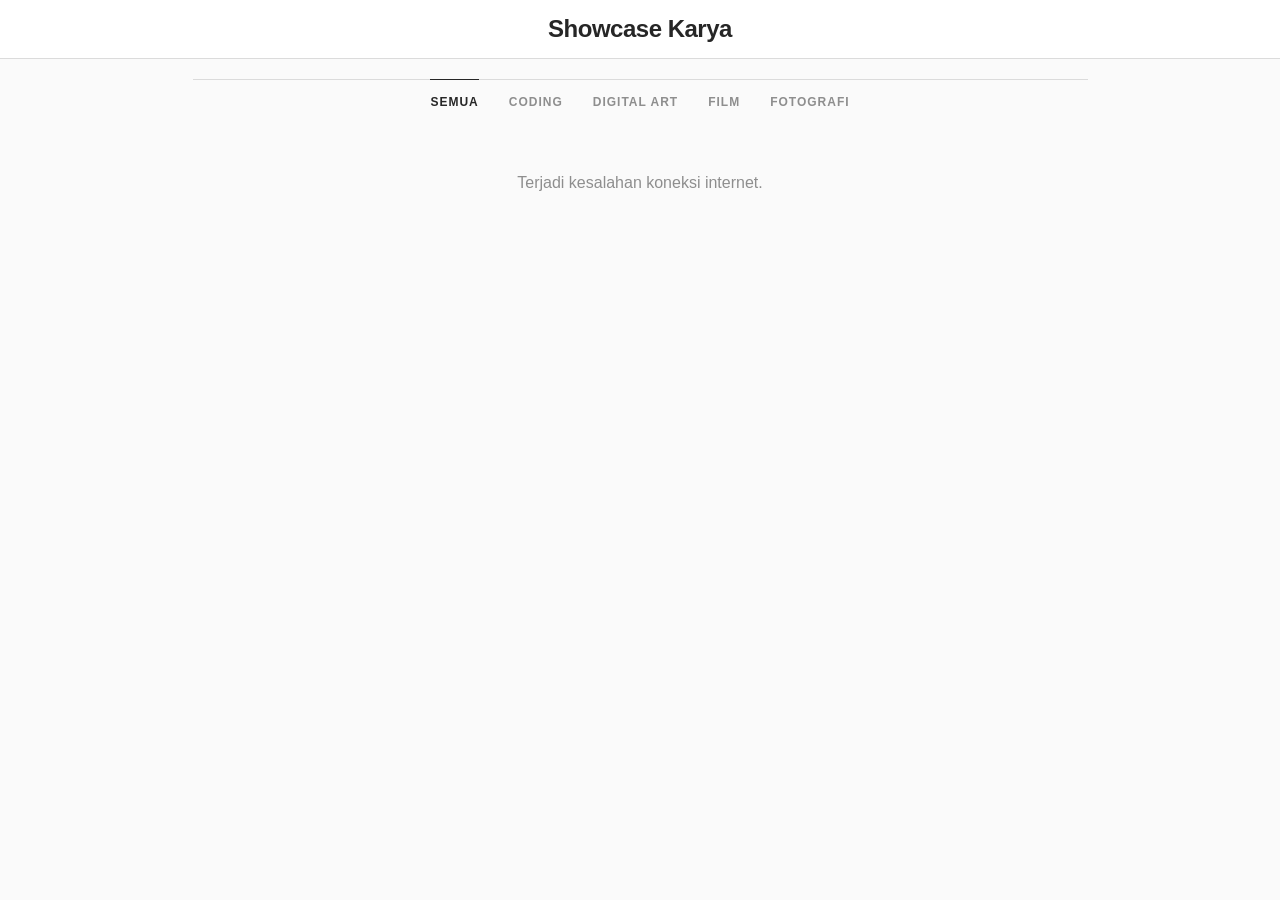
<file: gallery.html>
<!DOCTYPE html>
<html lang="id">
<head>
  <meta charset="UTF-8">
  <meta name="viewport" content="width=device-width, initial-scale=1.0">
  <title>Karya Divisi</title>
  <style>
    * {
      box-sizing: border-box;
      margin: 0;
      padding: 0;
      font-family: -apple-system, BlinkMacSystemFont, "Segoe UI", Roboto, Helvetica, Arial, sans-serif;
    }

    body {
      background-color: #fafafa;
      color: #262626;
      padding-bottom: 50px;
    }

    /* Header Navigasi */
    header {
      background-color: #ffffff;
      border-bottom: 1px solid #dbdbdb;
      position: sticky;
      top: 0;
      z-index: 100;
      padding: 15px 20px;
      text-align: center;
    }

    header h1 {
      font-size: 24px;
      font-weight: 600;
      letter-spacing: -0.5px;
    }

    .container {
      max-width: 935px;
      margin: 0 auto;
      padding: 0 20px;
    }

    /* Bagian Filter / Kategori Menu */
    .filter-menu {
      display: flex;
      justify-content: center;
      border-top: 1px solid #dbdbdb;
      margin-top: 20px;
      gap: 30px;
    }

    .filter-btn {
      background: none;
      border: none;
      border-top: 1px solid transparent;
      color: #8e8e8e;
      cursor: pointer;
      font-size: 12px;
      font-weight: 600;
      letter-spacing: 1px;
      padding: 15px 0;
      text-transform: uppercase;
      margin-top: -1px;
      transition: all 0.2s ease;
    }

    .filter-btn.active {
      color: #262626;
      border-top: 1px solid #262626;
    }

    /* Tampilan Grid Ala Instagram */
    .instagram-grid {
      display: grid;
      grid-template-columns: repeat(3, 1fr);
      gap: 28px;
      margin-top: 20px;
    }

    .grid-item {
      position: relative;
      width: 100%;
      padding-top: 100%; /* Membuat aspek rasio persegi 1:1 */
      background-color: #efefef;
      overflow: hidden;
      cursor: pointer;
      border: 1px solid #dbdbdb;
    }

    .grid-item img {
      position: absolute;
      top: 0;
      left: 0;
      width: 100%;
      height: 100%;
      object-fit: cover;
    }

    /* Efek Overlay saat Kursor Diarahkan (Hover) */
    .item-overlay {
      position: absolute;
      top: 0;
      left: 0;
      width: 100%;
      height: 100%;
      background-color: rgba(0, 0, 0, 0.4);
      display: flex;
      flex-direction: column;
      justify-content: center;
      align-items: center;
      opacity: 0;
      transition: opacity 0.2s ease;
      color: white;
      padding: 10px;
      text-align: center;
    }

    .grid-item:hover .item-overlay {
      opacity: 1;
    }

    .item-overlay .category-tag {
      background-color: rgba(255, 255, 255, 0.2);
      padding: 4px 8px;
      border-radius: 4px;
      font-size: 11px;
      font-weight: bold;
      margin-bottom: 5px;
      text-transform: uppercase;
    }

    .item-overlay .file-name {
      font-size: 13px;
      font-weight: 600;
      max-width: 90%;
      white-space: nowrap;
      overflow: hidden;
      text-overflow: ellipsis;
    }

    /* Loading state */
    .loading-status {
      text-align: center;
      padding: 50px 0;
      font-size: 16px;
      color: #8e8e8e;
    }

    /* Responsif untuk HP */
    @media (max-width: 735px) {
      .instagram-grid {
        gap: 3px; /* Jarak super tipis ala Instagram mobile */
      }
      .filter-menu {
        gap: 15px;
      }
      .filter-btn {
        font-size: 10px;
      }
      .container {
        padding: 0;
      }
    }
  </style>
</head>
<body>

  <header>
    <h1>Showcase Karya</h1>
  </header>

  <div class="container">
    <div class="filter-menu">
      <button class="filter-btn active" onclick="filterGallery('All', this)">Semua</button>
      <button class="filter-btn" onclick="filterGallery('Coding', this)">Coding</button>
      <button class="filter-btn" onclick="filterGallery('Digital Art', this)">Digital Art</button>
      <button class="filter-btn" onclick="filterGallery('Film', this)">Film</button>
      <button class="filter-btn" onclick="filterGallery('Fotografi', this)">Fotografi</button>
    </div>

    <div id="loading" class="loading-status">Memuat file dari Google Drive...</div>
    <div class="instagram-grid" id="galleryGrid" style="display: none;"></div>
  </div>

  <script>
    // GANTI DENGAN URL WEB APP GOOGLE APPS SCRIPT ANDA
    const URL_APPS_SCRIPT = "https://script.google.com/macros/s/XXXXX/exec"; 

    let masterData = []; // Menyimpan semua data mentah dari server

    // Fungsi pertama kali halaman dibuka
    document.addEventListener("DOMContentLoaded", function() {
      fetchGalleryData();
    });

    // Mengambil data dari Google Apps Script (Method GET)
    function fetchGalleryData() {
      fetch(URL_APPS_SCRIPT)
        .then(response => response.json())
        .then(res => {
          if (res.status === "success") {
            masterData = res.data;
            renderGrid(masterData);
          } else {
            document.getElementById("loading").innerText = "Gagal memuat data: " + res.message;
          }
        })
        .catch(err => {
          console.error(err);
          document.getElementById("loading").innerText = "Terjadi kesalahan koneksi internet.";
        });
    }

    // Fungsi merender struktur HTML Grid berdasarkan data
    function renderGrid(files) {
      const grid = document.getElementById("galleryGrid");
      const loading = document.getElementById("loading");
      
      grid.innerHTML = ""; // Bersihkan isi grid terdahulu
      
      if (files.length === 0) {
        loading.innerText = "Tidak ada file di kategori ini.";
        loading.style.display = "block";
        grid.style.display = "none";
        return;
      }
      
      loading.style.display = "none";
      grid.style.display = "grid";

      files.forEach(file => {
        const item = document.createElement("div");
        item.className = "grid-item";
        // Saat diklik akan membuka tab baru berisi file asli di Google Drive
        item.onclick = () => window.open(`https://drive.google.com/file/d/${file.id}/view`, '_blank');

        // Gunakan parameter bawaan untuk memperbesar resolusi thumbnail Google Drive (=s300)
        let thumbUrl = file.thumbnailUrl;
        if(thumbUrl.includes("=s")) {
          thumbUrl = thumbUrl.replace(/=s\d+/, "=s300");
        }

        item.innerHTML = `
          <img src="${thumbUrl}" alt="${file.name}" loading="lazy">
          <div class="item-overlay">
            <span class="category-tag">${file.category}</span>
            <span class="file-name">${file.name}</span>
          </div>
        `;
        grid.appendChild(item);
      });
    }

    // Fungsi filter ketika salah satu tab divisi diklik
    function filterGallery(category, buttonElement) {
      // Ubah status tombol aktif di CSS
      document.querySelectorAll(".filter-btn").forEach(btn => btn.classList.remove("active"));
      buttonElement.classList.add("active");
      
      if (category === "All") {
        renderGrid(masterData);
      } else {
        // Saring data berdasarkan properti kategori
        const filtered = masterData.filter(item => item.category.toLowerCase() === category.toLowerCase());
        renderGrid(filtered);
      }
    }
  </script>
</body>
</html>
</file>
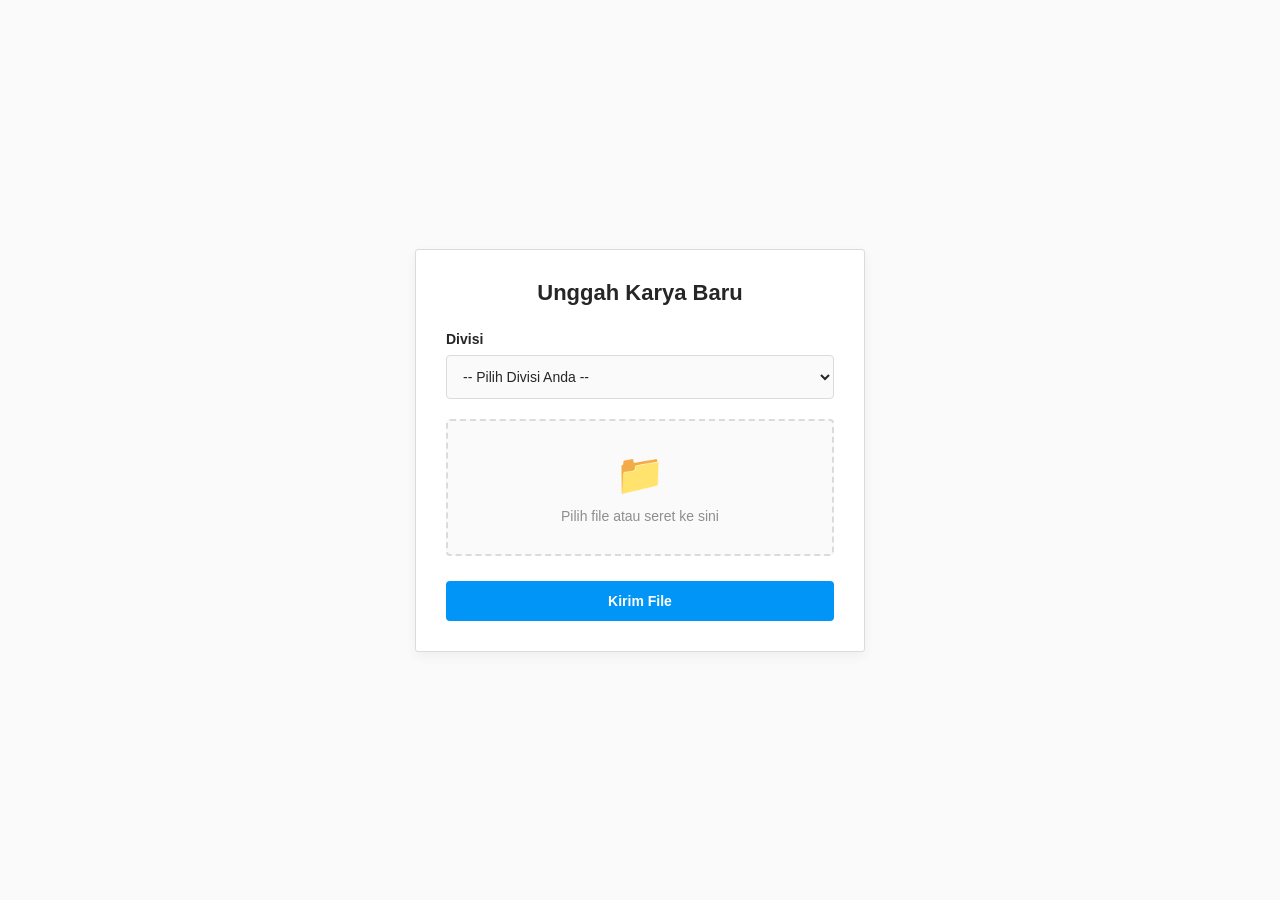
<file: upload.html>
<!DOCTYPE html>
<html lang="id">
<head>
  <meta charset="UTF-8">
  <meta name="viewport" content="width=device-width, initial-scale=1.0">
  <title>Unggah Karya Divisi</title>
  <style>
    * {
      box-sizing: border-box;
      margin: 0;
      padding: 0;
      font-family: -apple-system, BlinkMacSystemFont, "Segoe UI", Roboto, Helvetica, Arial, sans-serif;
    }

    body {
      background-color: #fafafa;
      color: #262626;
      display: flex;
      justify-content: center;
      align-items: center;
      min-height: 100vh;
      padding: 20px;
    }

    .upload-container {
      background-color: #ffffff;
      border: 1px solid #dbdbdb;
      border-radius: 3px;
      padding: 30px;
      width: 100%;
      max-width: 450px;
      text-align: center;
      box-shadow: 0 4px 12px rgba(0,0,0,0.05);
    }

    h2 {
      font-size: 22px;
      font-weight: 600;
      margin-bottom: 25px;
      color: #262626;
    }

    label {
      display: block;
      text-align: left;
      margin-bottom: 8px;
      font-weight: 600;
      font-size: 14px;
      color: #262626;
    }

    select {
      width: 100%;
      padding: 12px;
      border: 1px solid #dbdbdb;
      border-radius: 4px;
      background-color: #fafafa;
      font-size: 14px;
      margin-bottom: 20px;
      outline: none;
      color: #262626;
      cursor: pointer;
    }

    select:focus {
      border-color: #a8a8a8;
    }

    .file-drop-area {
      position: relative;
      display: flex;
      flex-direction: column;
      align-items: center;
      justify-content: center;
      padding: 30px;
      border: 2px dashed #dbdbdb;
      border-radius: 4px;
      background-color: #fafafa;
      cursor: pointer;
      margin-bottom: 25px;
      transition: background-color 0.2s ease;
    }

    .file-drop-area:hover {
      background-color: #f5f5f5;
    }

    .upload-icon {
      font-size: 40px;
      margin-bottom: 10px;
    }

    .file-msg {
      font-size: 14px;
      color: #8e8e8e;
      font-weight: 500;
      word-break: break-all;
    }

    .file-input {
      position: absolute;
      left: 0;
      top: 0;
      height: 100%;
      width: 100%;
      opacity: 0;
      cursor: pointer;
    }

    .submit-btn {
      width: 100%;
      background-color: #0095f6;
      color: #ffffff;
      border: none;
      border-radius: 4px;
      padding: 12px;
      font-size: 14px;
      font-weight: 600;
      cursor: pointer;
      transition: background-color 0.2s ease;
    }

    .submit-btn:hover {
      background-color: #1877f2;
    }

    .submit-btn:disabled {
      background-color: #b2dffc;
      cursor: not-allowed;
    }
  </style>
</head>
<body>

  <div class="upload-container">
    <h2>Unggah Karya Baru</h2>
    
    <form id="uploadForm">
      <label for="divisi-select">Divisi</label>
      <select id="divisi-select" name="divisi" required>
        <option value="" disabled selected>-- Pilih Divisi Anda --</option>
        <option value="Coding">Divisi Coding</option>
        <option value="Digital Art">Divisi Digital Art</option>
        <option value="Film">Divisi Film</option>
        <option value="Fotografi">Divisi Fotografi</option>
      </select>

      <div class="file-drop-area">
        <span class="upload-icon">📁</span>
        <span class="file-msg" id="file-text">Pilih file atau seret ke sini</span>
        <input class="file-input" type="file" name="file" id="file-chooser" required>
      </div>
      
      <button type="submit" class="submit-btn" id="submit-btn">Kirim File</button>
    </form>
  </div>

  <script>
    const fileChooser = document.getElementById('file-chooser');
    const fileText = document.getElementById('file-text');
    const uploadForm = document.getElementById('uploadForm');
    const submitBtn = document.getElementById('submit-btn');
    const divisiSelect = document.getElementById('divisi-select');

    // ⚠️ GANTI DENGAN URL WEB APP GOOGLE APPS SCRIPT ANDA SETELAH DI-DEPLOY
    const URL_APPS_SCRIPT = "https://script.google.com/macros/library/d/10bnyeRqBrrJr3TZeDCKikR_9A_AazDfzQOm5jxZIfHGLqrAUAoLMohaY/1"; 

    // Mengubah efek teks saat file terpilih
    fileChooser.addEventListener('change', function() {
      if (fileChooser.files.length > 0) {
        fileText.innerText = "File terpilih: " + fileChooser.files[0].name;
        fileText.style.color = "#262626"; 
      } else {
        fileText.innerText = "Pilih file atau seret ke sini";
        fileText.style.color = "#8e8e8e";
      }
    });

    // Handle pengiriman file menggunakan Fetch API secara background
    uploadForm.addEventListener('submit', function(e) {
      e.preventDefault(); // Mencegah refresh halaman secara default

      if (fileChooser.files.length === 0) return;

      // Mengubah status tombol menjadi loading
      submitBtn.innerText = "Sedang Mengunggah...";
      submitBtn.disabled = true;

      const file = fileChooser.files[0];
      const selectedDivisi = divisiSelect.value;
      const reader = new FileReader();

      // Membaca file sebagai format base64
      reader.onload = function(event) {
        const base64Data = event.target.result.split(',')[1];
        
        // Menyusun parameter data yang akan dikirim
        const formData = new URLSearchParams();
        formData.append('fileData', base64Data);
        formData.append('mimeType', file.type);
        formData.append('fileName', file.name);
        formData.append('divisi', selectedDivisi); // Mengirimkan parameter kategori divisi

        // Mengirimkan request POST ke Google Apps Script backend
        fetch(URL_APPS_SCRIPT, {
          method: 'POST',
          body: formData,
          headers: {
            'Content-Type': 'application/x-www-form-urlencoded'
          }
        })
        .then(response => response.json())
        .then(data => {
          if (data.status === 'success') {
            // Memberikan notifikasi sukses tanpa reload atau pindah halaman
            fileText.innerText = "🎉 Sukses! " + data.message;
            fileText.style.color = "#2e7d32";
            submitBtn.innerText = "Berhasil!";
            submitBtn.style.backgroundColor = "#2e7d32";
            uploadForm.reset();
          } else {
            alert("Gagal mengunggah: " + data.message);
            resetButton();
          }
        })
        .catch(error => {
          console.error('Error:', error);
          alert("Terjadi kesalahan koneksi saat mengunggah file.");
          resetButton();
        });
      };

      reader.readAsDataURL(file);
    });

    function resetButton() {
      submitBtn.innerText = "Kirim File";
      submitBtn.disabled = false;
      submitBtn.style.backgroundColor = "#0095f6";
    }
  </script>
</body>
</html>
</file>
